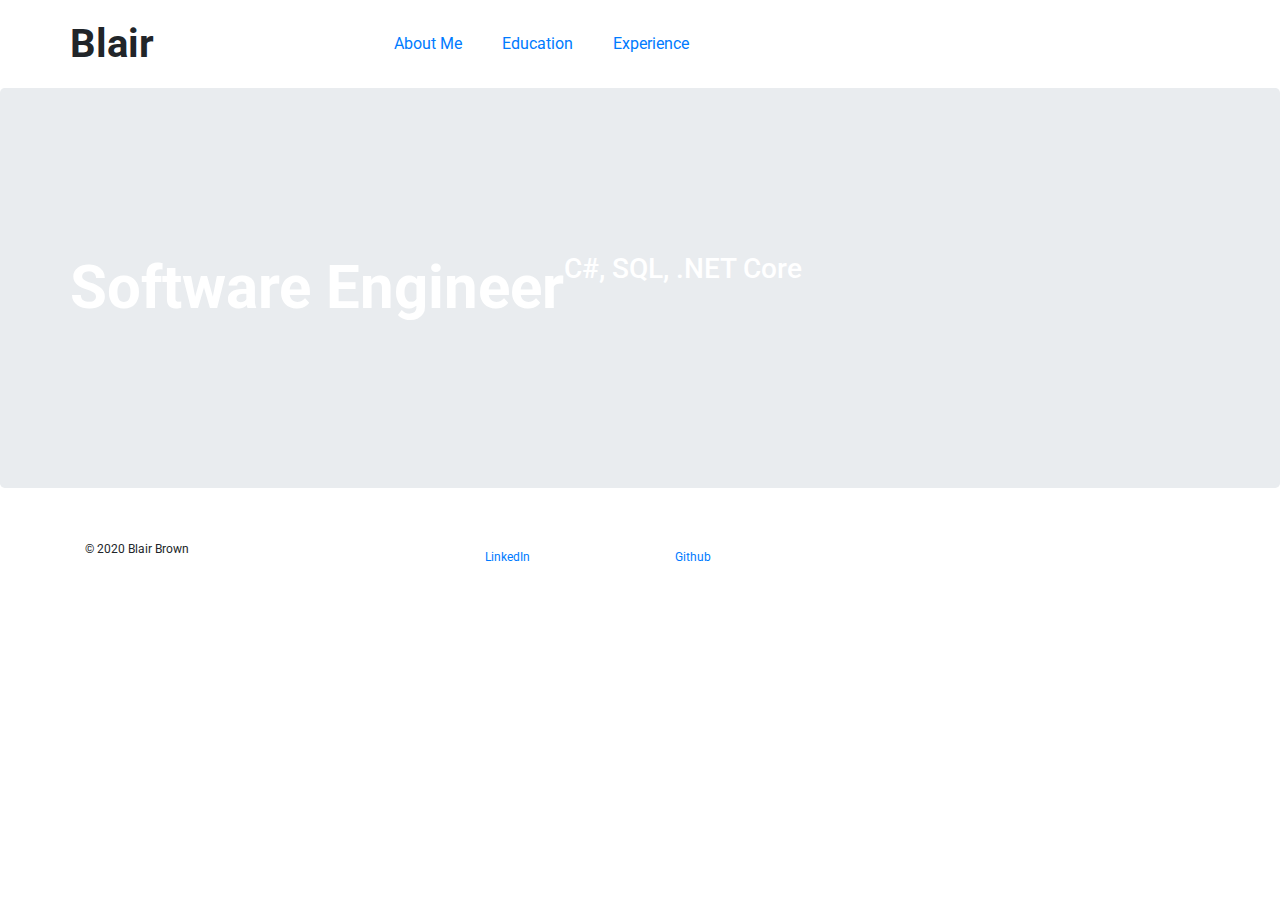
<file: index.html>
<!DOCTYPE html>
<html lang="en">
  <head>
    <title>My Personal Portfolio</title>
    <meta charset="utf-8" />
    <link rel="stylesheet" href="https://stackpath.bootstrapcdn.com/bootstrap/4.3.1/css/bootstrap.min.css" integrity="sha384-ggOyR0iXCbMQv3Xipma34MD+dH/1fQ784/j6cY/iJTQUOhcWr7x9JvoRxT2MZw1T" crossorigin="anonymous">
    <link href='https://fonts.googleapis.com/css?family=Roboto:300,400,700' rel='stylesheet' type='text/css'>
    <link href="style.css" type="text/css" rel="stylesheet">
  </head>
  <body>
    <header class="container">
      <div class="row"> 
        <h1 col-sm-6>Blair </h1>
        <nav class="col-sm-6 text-right"> 
          <a href="about.html">About Me</a>
          <a href="education.html">Education</a>
          <a href="experience.html">Experience</a>
        </nav>
      </div>
    </header>  
    <section class="jumbotron">
      <div class="container">
        <div class="row">
          <h2> Software Engineer </h2>
          <h3> C#, SQL, .NET Core </h3>
        </div>
      </div>
    </section>
    <footer class="container">
      <div class="row">
        <p class=col-sm-4>
          &copy; 2020 Blair Brown
        </p>
          <div class="col-sm-2"> 
            <a href="https://linkedin.com/"> 
            LinkedIn 
            </a>
          </div>
          <div class="col-sm-2"> 
            <a href="http://github.com/">Github </a>
          </div>
        </div>
    </footer>  
  </body>
</html>
</file>
<file: style.css>
body {
  font-family: Roboto, sans-serif;
  background-image: url('https://s3.amazonaws.com/codecademy-content/courses/learn-css-selectors-visual-rules/hypnotize_bg.png');
}

header {
  padding: 20px 0;
}

header .row,
footer .row {
  display: flex;
  align-items: center;
}

h1 {
  font-weight: 700;
  margin: 0;
}

nav {
  display: flex;
  justify-content: flex-end;
}

a {
  padding: 0 20px;
  margin: 0;
}

.jumbotron {
  display: flex;
  align-items: center;
  background-image: url('https://s3.amazonaws.com/codecademy-content/projects/personal_portfolio/background.jpeg');
  background-size: cover;
  color: #ffffff;
  height: 400px;
}

.jumbotron h2 {
  font-size: 60px;
  font-weight: 700;
  margin: 0;
  color: #fff;
}

.jumbotron h3 {
  margin: 0 0 20px;
  color: #fff;
}

section .row img {
  margin: 0 0 30px;
  width: 100%;
}

.col-md-6 {
  margin: 0 0 30px;
}

.btn.btn-primary {
  border-radius: 2px;
  border: 0px;
  color: #fbd1d5;
  background-color: #ffffff;
}

.btn.btn-primary:hover {
  color: #ffffff;
  background-color: #fbd1d5;
}

.btn-secondary {
  background-color: #2a70e0;
  color: #ffffff;
  margin: 0 0 30px;
}

.portrait {
  width:  350px;
  height: 300px;
}

.rounded-border {
  border-radius: 300px;
}

figure img {
  width: 100%;
  height: auto;
}

figure {
  margin-bottom: 30px;
}

footer {
  font-size: 12px;
  padding: 20px 0;
}

footer .col-sm-8 {
  display: flex;
  justify-content: flex-end;
}

footer ul {
  list-style: none;
}
</file>
